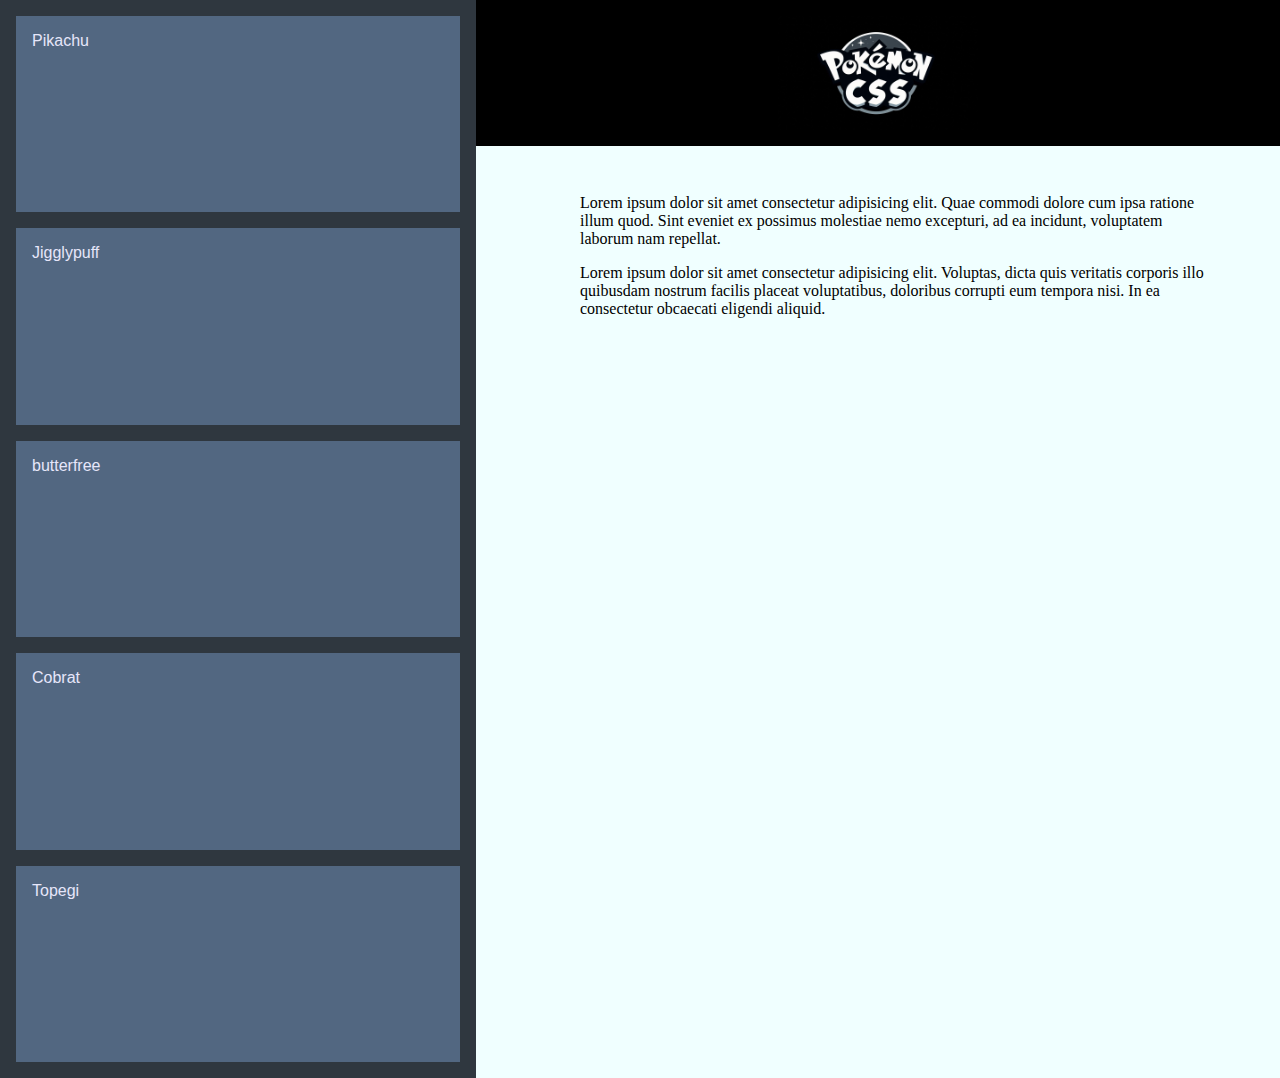
<file: flexgrid-pokemon/index.html>
<!DOCTYPE html>
<html lang="pt-br">
<head>
    <link rel="stylesheet" href="estilos.css">
    <link rel="stylesheet" href="responsividade.css">
    <meta charset="UTF-8">
    <meta name="viewport" content="width=device-width, initial-scale=1.0">
    <title>FlexGrid</title>
</head>
<body>

     <div class="header">
        <img src="./img/Designer (1).jpeg" alt="">
     </div>
     <div class="sidebar">
        <div class="item"><a href="./pokemon-css/pikachu/" target="alvo" rel="noopener noreferrer">Pikachu</a></div>
        <div class="item"><a href="./pokemon-css/jigglypuff/" target="alvo" rel="noopener noreferrer">Jigglypuff</a></div>
        <div class="item"><a href="./pokemon-css/Butterfree/" target="alvo" rel="noopener noreferrer">butterfree</a></div>
        <div class="item"><a href="./pokemon-css/Crobat/" target="alvo" rel="noopener noreferrer">Cobrat</a></div>
        <div class="item"><a href="./pokemon-css/togepi/" target="alvo" rel="noopener noreferrer">Topegi</a></div>
    </div>
    <div class="content">
        <iframe name = "alvo" src="principal.html"
        frameborder="0" scrolling="yes"
        seamless="seamless"
        style="display:block; width:100%;height:100vh;"></iframe>
        <!-- redimensione a janela para mostrar recursos responsivos do css grid e do css flexbox! -->
    </div>

</body>
</html>
</file>
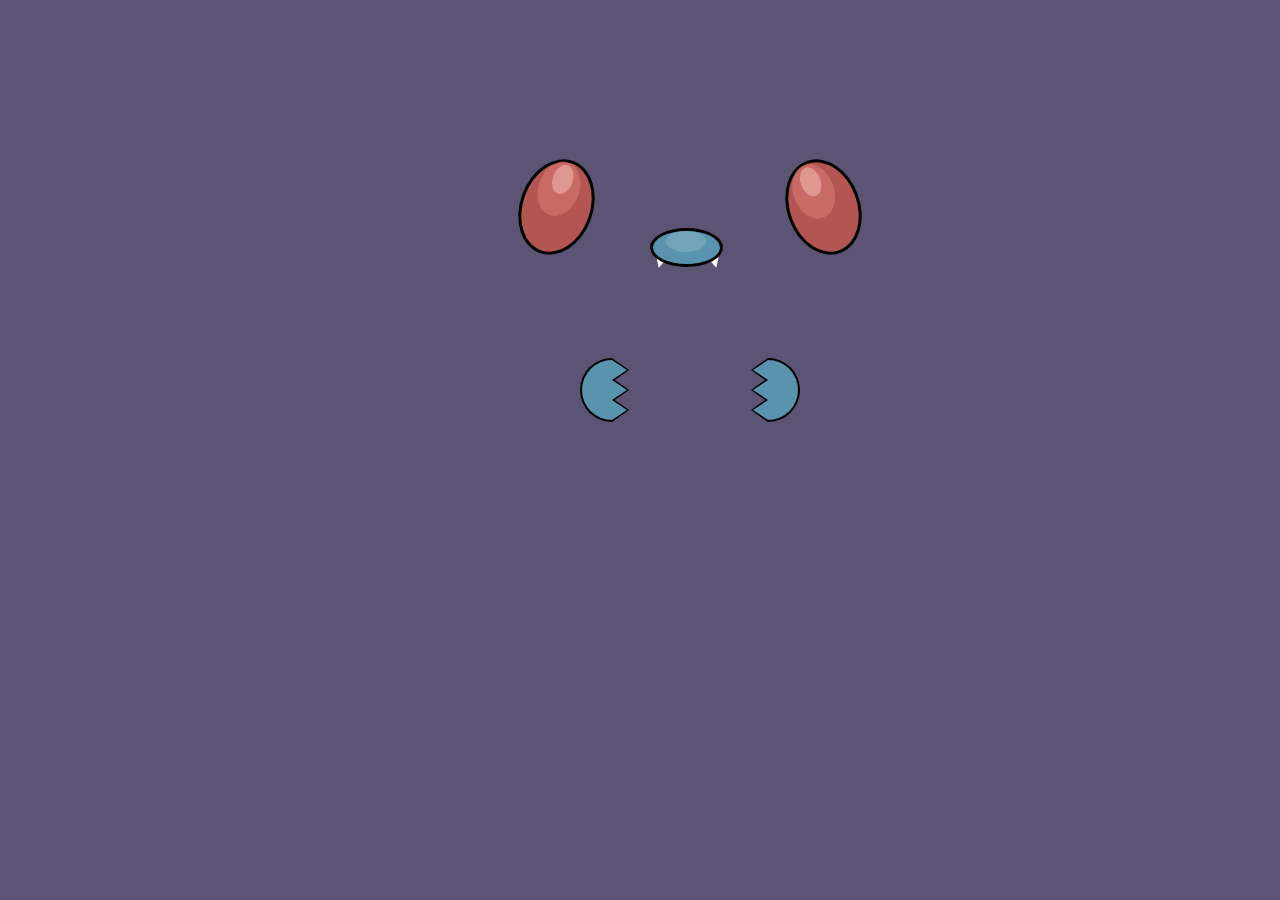
<file: flexgrid-pokemon/pokemon-css/Butterfree/index.html>
<!DOCTYPE html>
<link rel="stylesheet" href="butterfree.css">
<html lang="pt-br">
<head>

    <meta charset="UTF-8">
    <meta name="viewport" content="width=device-width, initial-scale=1.0">
    <title>Document</title>
</head>
<body>
    
<div id="B12">
    <div class="eye left"></div>
    <div class="eye right"></div>
    <div class="nose"></div>
    <div class="tooth left"></div>
    <div class="tooth right"></div>
    <div class="hand left">
        <div class="fingers">
            <div class="shadow"></div>
        </div>
    </div>
    <div class="hand right">
        <div class="fingers">
            <div class="shadow"></div>
        </div>
    </div>
</div>

</body>
</html>
</file>
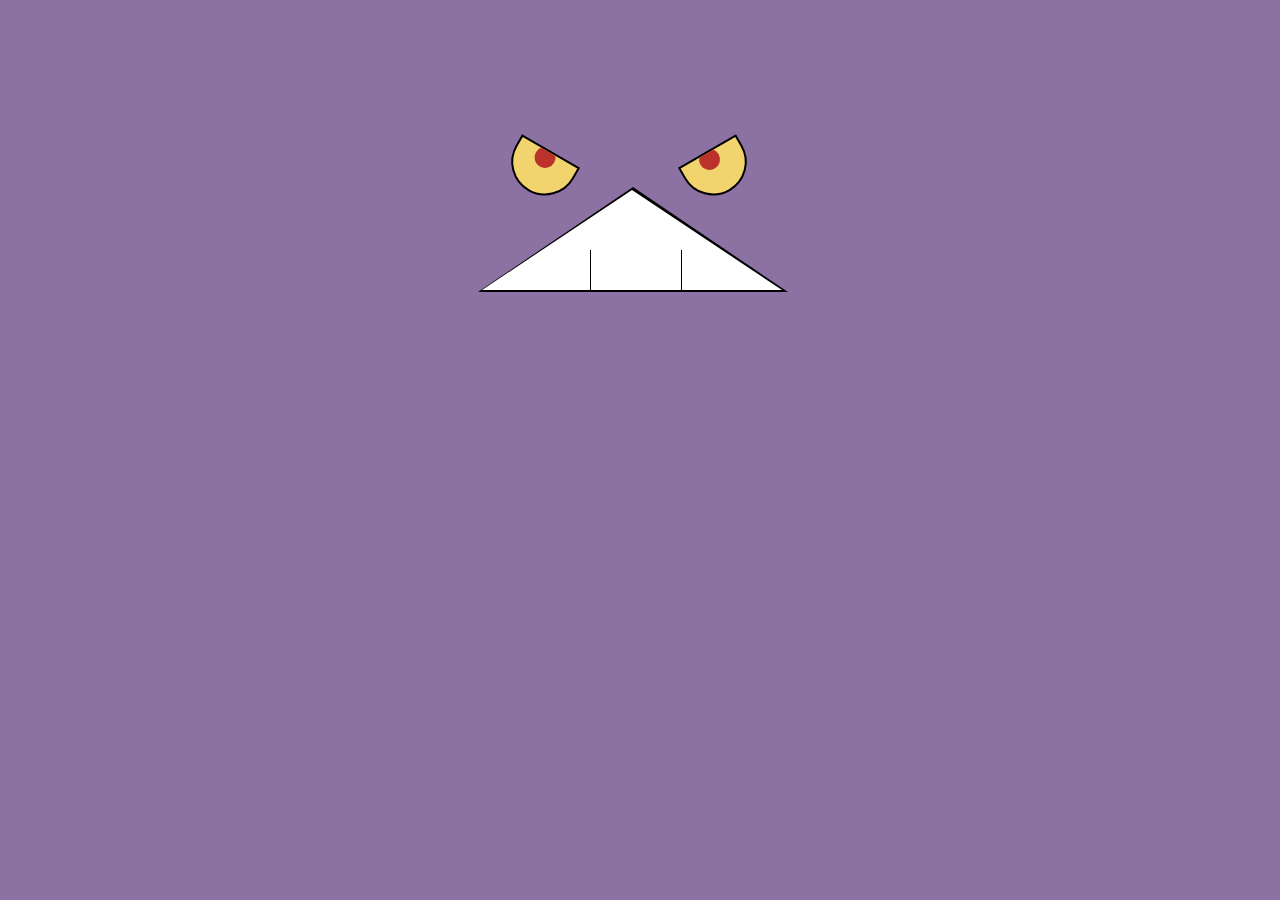
<file: flexgrid-pokemon/pokemon-css/Crobat/index.html>
<!DOCTYPE html>
<html lang="pt-br">
<head>
    <link rel="stylesheet" href="crobat.css">
    <meta charset="UTF-8">
    <meta name="viewport" content="width=device-width, initial-scale=1.0">
    <title>Crobat</title>
</head>
<body>

    <div id="C169">
        <div class="eye left"></div>
        <div class="eye right"></div>
        <div class="mouth">
            <div class="mark left"></div>
            <div class="mark right"></div>
        </div>
    </div>

</body>
</html>
</file>
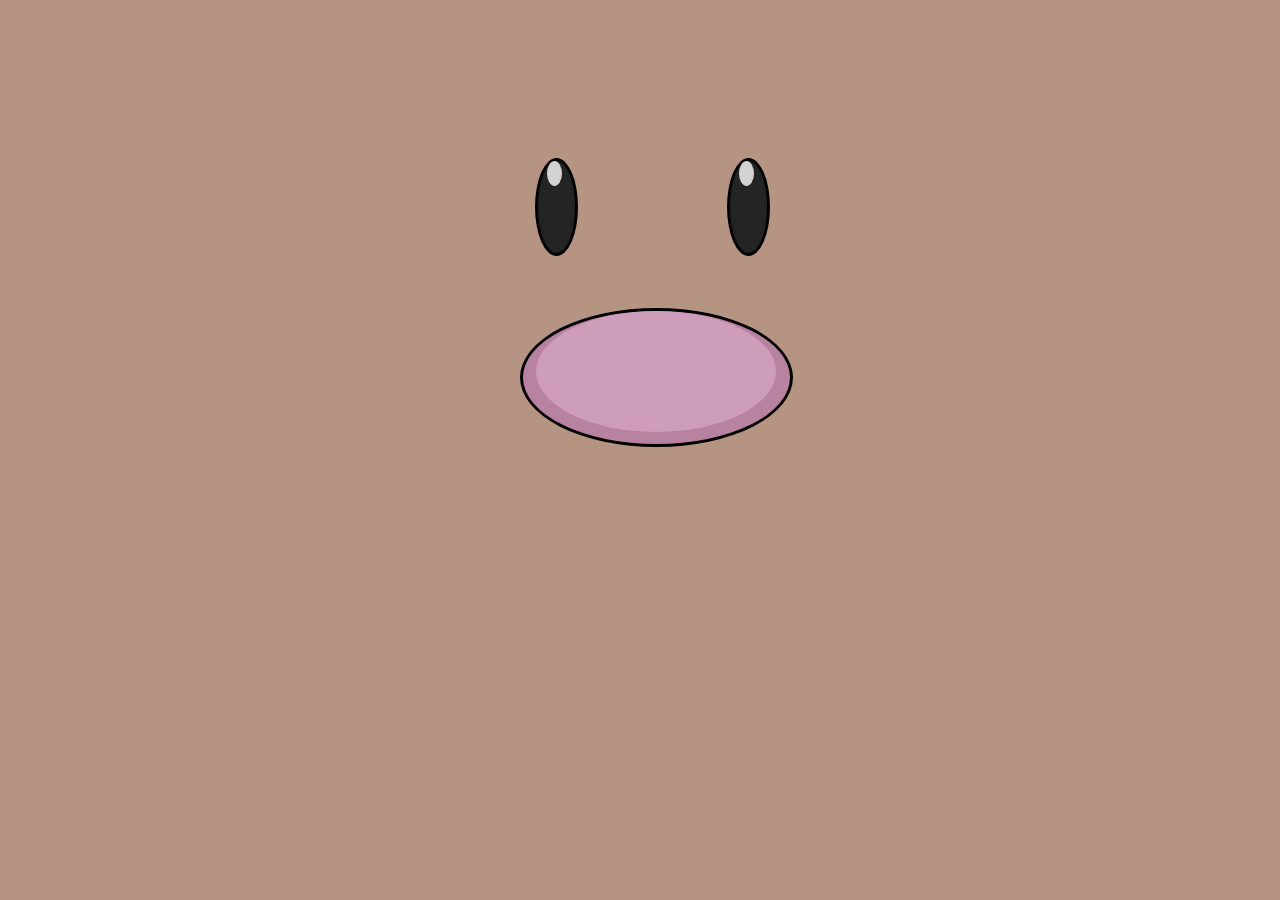
<file: flexgrid-pokemon/pokemon-css/Diglett/index.html>
<!DOCTYPE html>
<html lang="pt-br">
<head>
    <link rel="stylesheet" href="Diglett.css">
    <meta charset="UTF-8">
    <meta name="viewport" content="width=device-width, initial-scale=1.0">
    <title>Diglett</title>
</head>
<body>
    
    <div id="D50">
        <div class="eye left"></div>
        <div class="eye right"></div>
        <div class="nose"></div>
    </div>

</body>
</html>
</file>
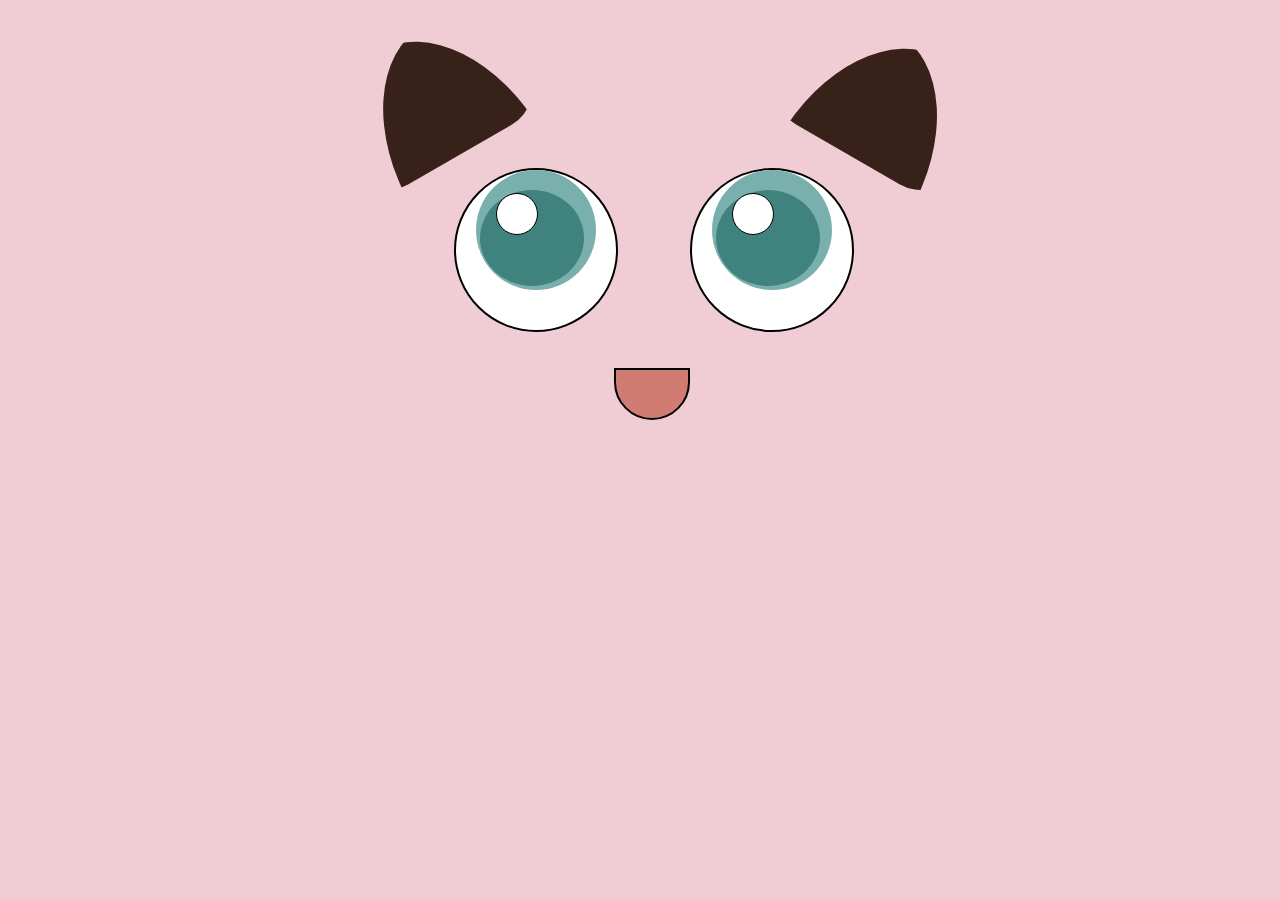
<file: flexgrid-pokemon/pokemon-css/jigglypuff/index.html>
<!DOCTYPE html>
<html lang="pt-br">
<head>
    <link rel="stylesheet" href="jigglypuff.css">
    <meta charset="UTF-8">
    <meta name="viewport" content="width=device-width, initial-scale=1.0">
    <title>jigglypuff</title>
</head>
<body>
    <div id = "J40" >
        <div class = "ear left">
          <div></div>
        </div>
        <div class = "ear right">
          <div></div>
        </div>
        <div class = "eye left">
          <div></div>
        </div>
        <div class="eye right">
          <div></div>
        </div>
        <div class="mouth"></div>
    </div> 
</body>
</html>
</file>
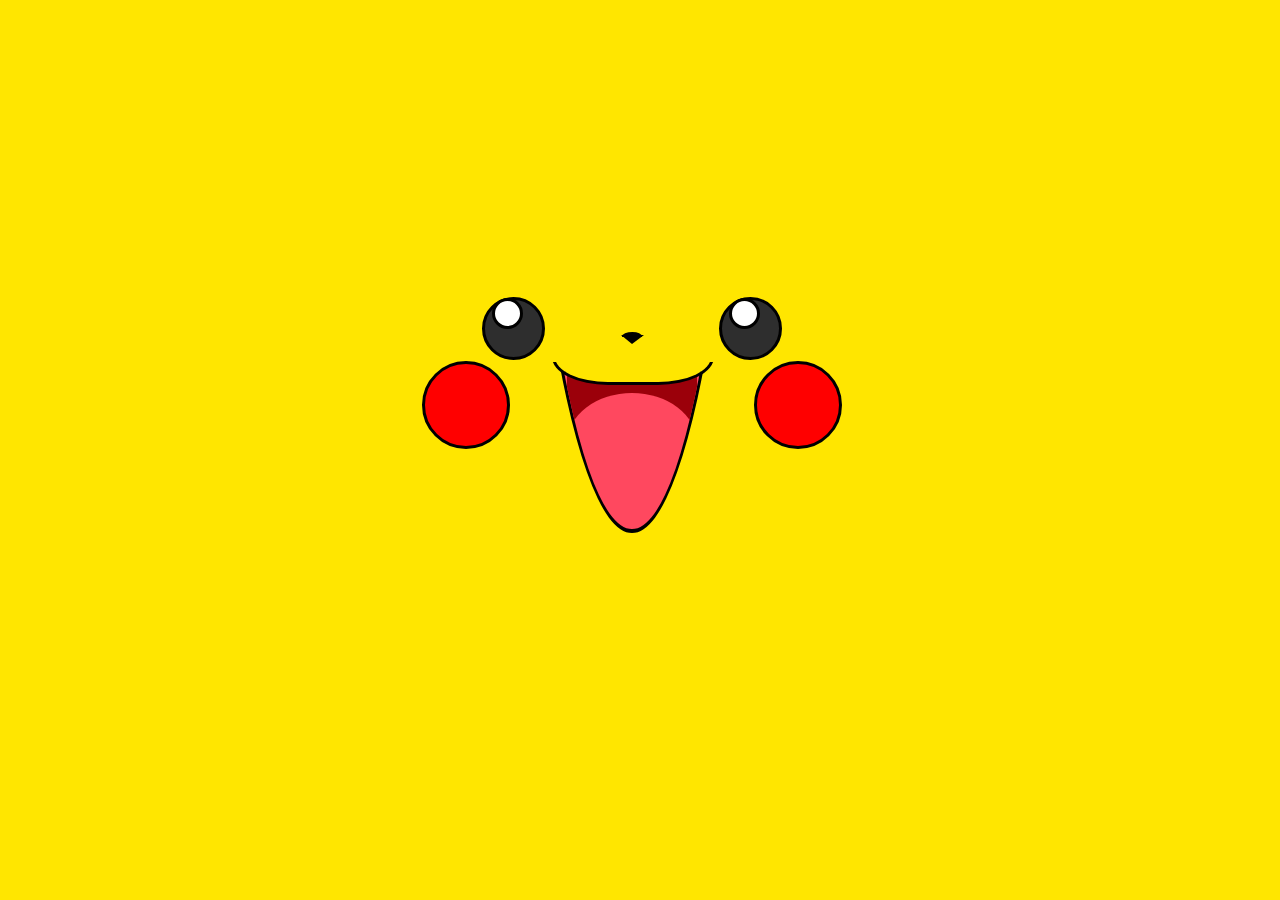
<file: flexgrid-pokemon/pokemon-css/pikachu/index.html>
<!DOCTYPE html>
<html lang="pt-br">
<head>
    <link rel="stylesheet" href="pikachu.css">
    <meta charset="UTF-8">
    <meta name="viewport" content="width=device-width, initial-scale=1.0">
    <title>Pikachu CSS</title>
</head>
<body>
    <div id="pikachu">
        <div class="olho direito"></div>
        <div class="olho esquerdo"></div>
        <div class="nariz"></div>
        <div class="boca">
        <div> </div>
    </div>
    <div class="bochecha esquerda"></div>
    <div class="bochecha direita"></div>
    </div>
</body>
</html>
</file>
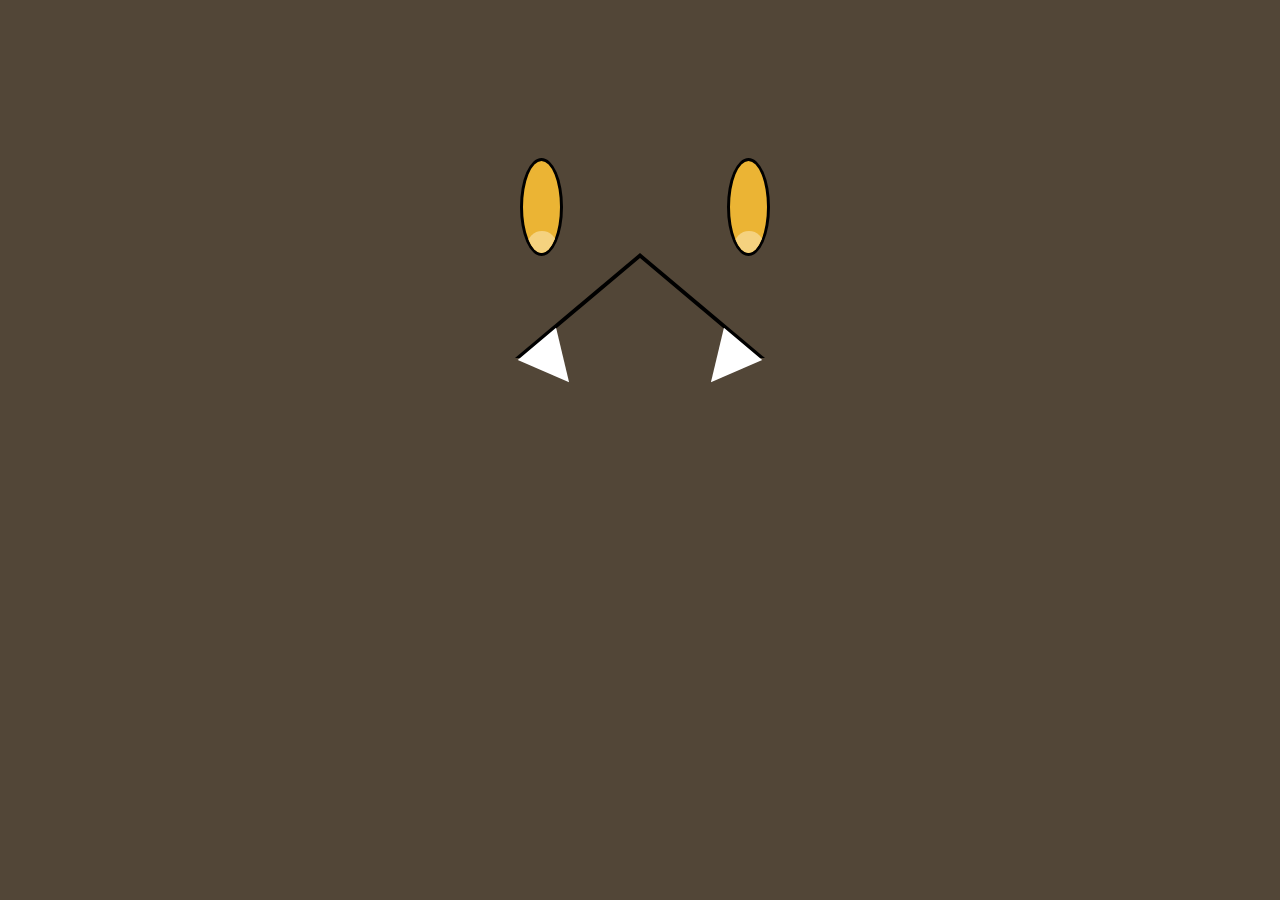
<file: flexgrid-pokemon/pokemon-css/pumpkaboo/index.html>
<!DOCTYPE html>
<html lang="pt-br">
<head>
    <link rel="stylesheet" href="pumpkaboo.css">
    <meta charset="UTF-8">
    <meta name="viewport" content="width=device-width, initial-scale=1.0">
    <title> pumpkaboo</title>
</head>
<body>
    
    <div id = "P710">
        <div class = "left eye"></div>
        <div class = "right eye"></div>
        <div class = "mouth">
          <div class = "tooth left"></div>
          <div class = "tooth right"></div>
        </div>
    </div>
</body>
</html>
</file>
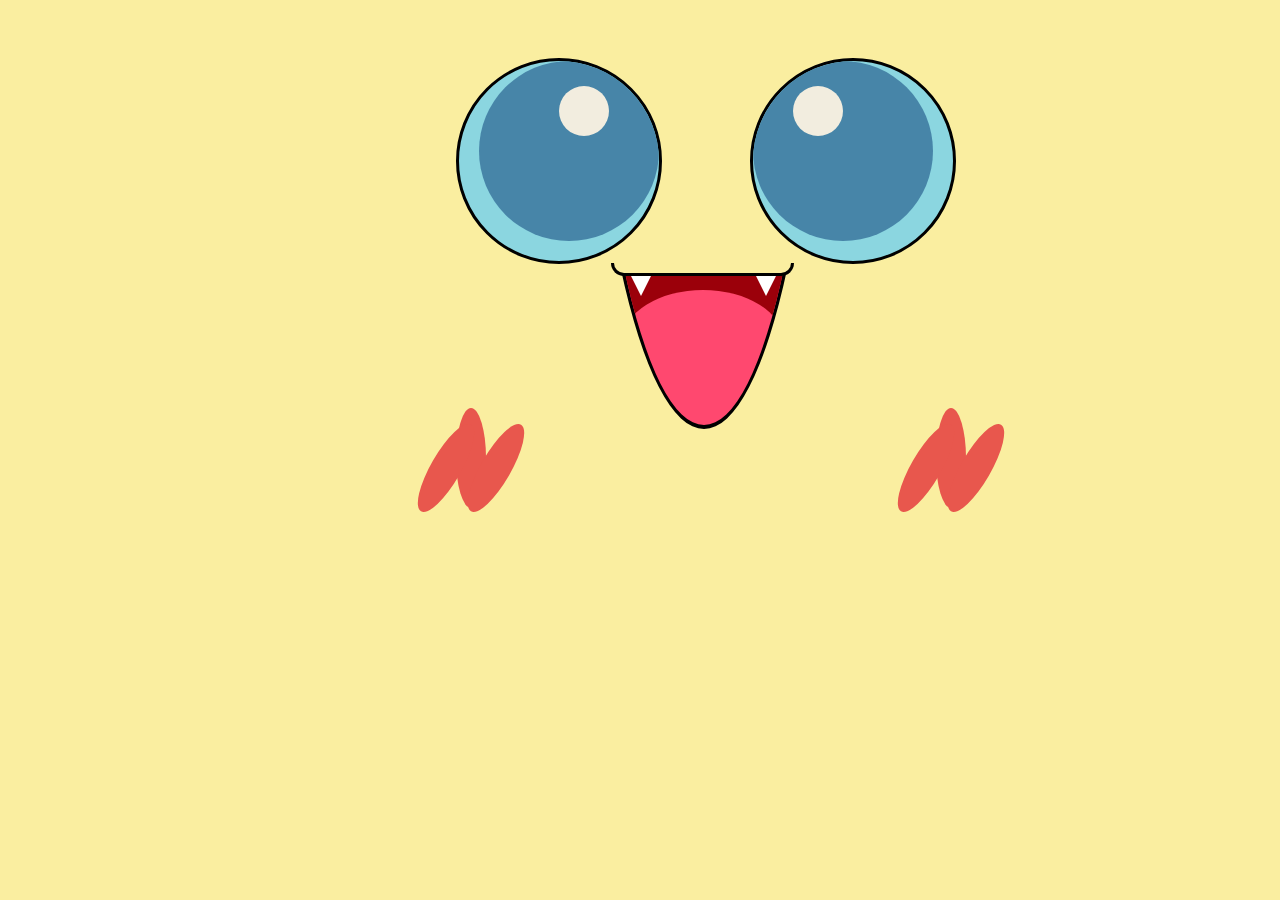
<file: flexgrid-pokemon/pokemon-css/togepi/index.html>
<!DOCTYPE html>
<html lang="pt-br">
<head>
    <link rel="stylesheet" href="topegi.css">

    <meta charset="UTF-8">
    <meta name="viewport" content="width=device-width, initial-scale=1.0">
    <title>topegi</title>
</head>
<body>
    
    <div id = "V494">
        <div class = "eye left"></div>
        <div class = "eye right"></div>
        <div class = "nose"></div>
        <div class = "mouth">
            <div></div>
            </div>
            <div class = "tooth left"></div>
            <div class = "tooth right"></div>
            <div class = "hand left"></div>
            <div class = "hand right"></div>
        </div>
        
        
</body>
</html>
</file>
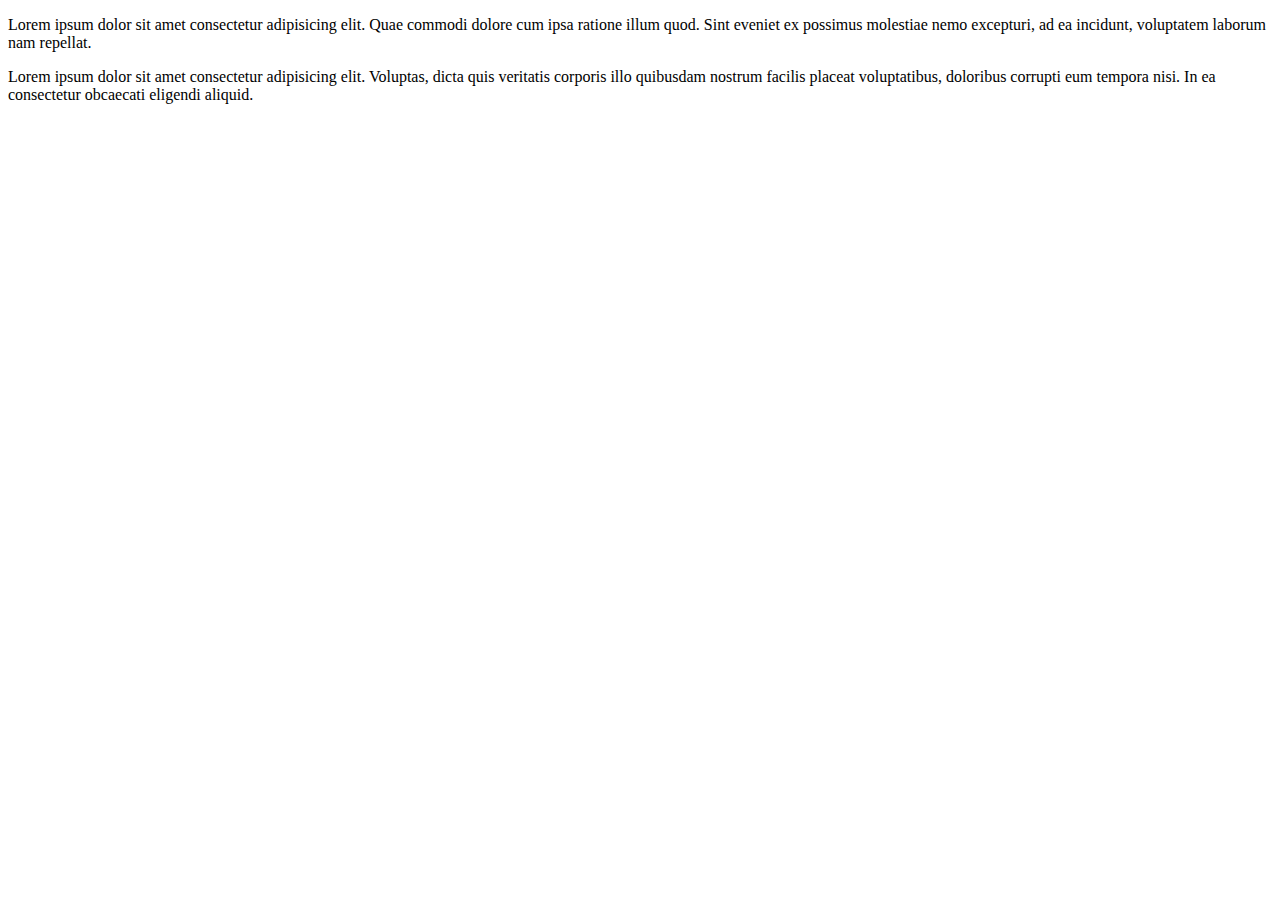
<file: flexgrid-pokemon/principal.html>
<!DOCTYPE html>
<html lang="pt-br">
<head>
    <meta charset="UTF-8">
    <meta name="viewport" content="width=device-width, initial-scale=1.0">
    <title>Document</title>
</head>
<body>
    <p>Lorem ipsum dolor sit amet consectetur adipisicing elit. Quae commodi dolore cum ipsa ratione illum quod. Sint eveniet ex possimus molestiae nemo excepturi, ad ea incidunt, voluptatem laborum nam repellat.</p>

    <p>Lorem ipsum dolor sit amet consectetur adipisicing elit. Voluptas, dicta quis veritatis corporis illo quibusdam nostrum facilis placeat voluptatibus, doloribus corrupti eum tempora nisi. In ea consectetur obcaecati eligendi aliquid.</p>
    
</body>
</html>
</file>
<file: flexgrid-pokemon/estilos.css>
html, body{
    margin: 0;
    padding: 0;
    height: 100%;
}

body{
    font-family: 'Gill Sans', 'Gill Sans MT', Calibri, 'Trebuchet MS', sans-serif;
    color:black;
    display: grid;
    grid-template-columns: minmax(main-content, 25vw) 1fr;
    grid-template-rows:minmax(main-content, 15vh) 1fr;
    grid-template-areas: 'sidebar header'
                         'sidebar content' ;
}

*{
    zoom: 1;
}

a{
    color:lavender;
    text-decoration: none;
}
a:hover{
    color:rgb(82, 103, 129)
}
/*a:visited = link visitado */
.header{
    background-color:rgb(0, 0, 0);
    color: whitesmoke;
    grid-area:header;
    display:flex;
    justify-content: center;
    align-items: center;

    padding: 1rem;

}

.sidebar{
    background-color:rgb(47, 55, 63);
    grid-area: sidebar;
    display: flex;
    flex-direction: column;
    justify-content: space-evenly;
    padding: 0.5rem;
    overflow: auto;
}

.item{
    flex: 1;
    background-color:rgb(82, 103, 129);
    padding: 1rem;
    margin: 0.5rem;
    height: max-content;
}

.item:hover{
    color:azure;
    background-color:azure;
}

.content{
    background-color:azure;
    color:black;
    grid-area: content;
    padding-left: 6rem;
    padding-right: 4rem;
    padding-top: 2rem;
}

img{
width: 200PX;     /*  Altura da imagem. */
}
</file>
<file: flexgrid-pokemon/responsividade.css>
/*@media é um seletor do CSS que permite definir estilos para cada tipo de mídia. É uma estrutura de código que faz parte do módulo de Media Quieres, que é uma tecnologia CSS que permite estilizar uma página web de acordo com determinadas condições:

-Dimensões de tela
-Relação de aspecto da tela
-Orientação do dispositivo */

@media (max-width: 768px){
    .item {
        flex: 0;
        padding-top: 2.4rem;
        padding-bottom: 2.4rem;
    }
    .sidebar {
        justify-content: flex-start;
    }
    .content {
        padding-left: 2rem;
        padding-right: 1rem;
    }
}

@media (max-width: 480px){
    body{
        grid-template-columns:1fr;
        grid-template-rows:minmax(main-content, 15vh)minmax(min-content, 10vh) 1fr;
        grid-template-areas:'header'
                            'sidebar'
                            'content';
    }
   .sidebar {
    flex-flow:row wrap;
    padding: 10px;
   }
   .item{
    flex:1;
    padding:2%;
    margin:1%;
   }
   .header{
    padding-left: 12%;
   }
}

@media (max-width: 300px){
    .sidebar{
        font-size: 10.5px;
        flex-flow:row nowrap;
        padding: 7%;
    }
    .item{
        flex: 1 1 content;
    }
}
/*@media (max-
</file>
<file: flexgrid-pokemon/pokemon-css/Butterfree/butterfree.css>
body{
    background-color: #5b5475;
    font-size: 100px;
}

#B12{
    position: absolute;
    width: 4em;
    height: 3em;
    left: 25%;
    -webkit-transform: translate(50%, 50%);
    -ms-transform: translate(50%, 50%);
    transform: translate(50%, 50%);
}

.eye{
    width: 0.67em;
    height: 0.92em;
    border: 0.03em solid black;
    background: #b35550;
    border-radius: 100%;
    position: absolute;
}

.eye.right{
    right: 0.6em;
    -webkit-transform: rotate(-20deg);
    -ms-transform: rotate(-20deg);
    transform: rotate(-20deg);
}

.eye.left{
    -webkit-transform: rotate(20deg);
    -ms-transform: rotate(20deg);
    transform: rotate(20deg);
}
.eye::after{
    width: 0.35em;
    height: 0.5em;
    border: 0.03em solid transparent;
    background: #de817a;
    content: "";
    display: block;
    position: absolute;
    border-radius: 100%;
    margin-left: 0.09em;
    opacity: 0.5;
}

.eye::before{
    width: 0.2em;
    height: 0.3em;
    background: #edc6c2;
    content: "";
    display: block;
    position: absolute;
    border-radius: 100%;
    margin-left: 0.2em;
    margin-top: 0.03em;
    opacity: 0.8;
}

.nose{
    width: 0.67em;
    height: 0.33em;
    border: 0.03em solid black;
    background: #5a93ad;
    border-radius: 100%;
    position: absolute;
    margin-top: 0.7em;
    margin-left: 1.3em;
}

.nose::after{
    background-color: #97becc;
    opacity: 0.4;
    width: 0.4em;
    height: 0.21em;
    content:"";
    display: block;
    position: absolute;
    border-radius: 100%;
    margin-left: 0.13em;
}

.tooth{
    width: 0;
    height: 0;
    position: absolute;
    border-right: 0.05em solid transparent;
    border-left: 0.05em solid transparent;
    border-top: 0.1em solid white;
    top: 1em;
    z-index: -1;
}

.tooth.right{
    left: 1.9em;
    -webkit-transform: rotate(-15deg);
    -ms-transform: rotate(-15deg);
    transform: rotate(-15deg);
}

.tooth.left{
    left: 1.35em;
    -webkit-transform: rotate(15deg);
    -ms-transform: rotate(15deg);
    transform: rotate(15deg);
}

.hand{
    position: absolute;
    height: 0.6em;
    width: 0.3em;
    border-radius: 0 0.5em 0.5em 0;
    border-right: 2px solid black;
    border-top: 2px solid black;
    border-bottom: 2px solid black;
    background-color: #5a93ad;
    top: 2em;
}

.hand .fingers,
.hand .fingers::after,
.hand .fingers::before{
    width: 0;
    height: 0;
    position: absolute;
    border-top: 0.1em solid transparent;
    border-bottom: 0.1em solid transparent;
    border-right: 0.15em solid #5a93ad;
}

.hand .fingers{
    right: 0.3em;
}

.hand .fingers::after{
    content: "";
    display: block;
    right: -0.15em;
    top: 0.1em;
}

.hand .fingers::before{
    content: "";
    display: block;
    right: -0.15em;
    top: 0.3em;
}

.hand.left{
    left: 0.6em;
    -webkit-transform: rotate(180deg);
    -ms-transform: rotate(180deg);
    transform: rotate(180deg);
}

.hand.right{
    right: 1.2em;
}

.fingers .shadow,
.fingers .shadow::after,
.fingers .shadow::before{
    width: 0;
    height: 0;
    position: absolute;
    border-top: calc(0.13em - 1px) solid transparent;
    border-bottom: calc(0.13em - 1px) solid transparent;
    border-right: calc(0.18em - 1px) solid black;
    z-index: -1;
}

.fingers .shadow{
    right: -0.15em;
    top: -0.12em;
}

.fingers .shadow::after{
    content: "";
    display: block;
    margin-top: 0.08em;
}

.fingers .shadow::before{
    content: "";
    display: block;
    margin-top: 0.28em;
}
</file>
<file: flexgrid-pokemon/pokemon-css/Crobat/crobat.css>
body{
    background-color: #8c72a3;
    font-size: 70px;
}

#C169{
    position: absolute;
    width: 4em;
    height: 4em;
    left: 30%;
    -webkit-transform: translate(50%, 50%);
    -ms-transform: translate(50%,50%);
    transform: translate(50%, 50%);
}

.eye{
    position: absolute;
    height: .6em;
    width: .9em;
    border-radius: 0 0 .5em .5em;
    border: 2px solid black;
    background-color: #f2d46f;
    overflow: hidden;
}

.eye::after{
    content: '';
        position: absolute;
        display: block;
        width: .3em;
        height: .3em;
    background: #ba322b;
    border-radius: 100%;
    left: 30%;
    top: -10%;
}

.eye.right{
    left: 2.3em;
    -webkit-transform: rotate(-30deg);
    -ms-transform: rotate(-30deg);
    transform: rotate(-30deg);
}

.eye.left{
    right: 3.3em;
    -webkit-transform: rotate(30deg);
    -ms-transform: rotate(30deg);
    transform: rotate(30deg);
}

.mouth{
    position: absolute;
    width: 0;
    height: 0;
    border-style: solid;
    border-width: 0 150px 100px 150px;
    border-color: transparent transparent white transparent;
    top: .6em;
    left: -.6em;
    -moz-box-shadow: inset 0 0 10px #000000;
    -webkit-box-shadow: inset 0 0 10px #000000;
    box-shadow: inset 0 0 10px #000000;
}

.mouth::before{
    content: '';
    position: absolute;
    width: 0;
    height: 0;
    border-style: solid;
    border-width: 0 155px 105px 155px;
    border-color: transparent transparent black transparent;
    z-index: -1;
    left: -2.2em;
    top: -.05em;
}

.mouth .mark{
    position: absolute;
    width: .5em;
    height: .6em;
    border-left: .02em solid black;
    top: .85em;
    left: -.6em;
}

.mark.left{
    margin-left: 1.3em;
}
</file>
<file: flexgrid-pokemon/pokemon-css/Diglett/Diglett.css>
body{
    background-color: #b59581;
    font-size: 100px;
}

#D50{
    position: absolute;
    width: 4em;
    height: 3em;
    left: 25%;
    -webkit-transform: translate(50%, 50%);
    -ms-transform: translate(50%, 50%);
    transform: translate(50%, 50%);
}

.eye{
    width: 0.37em;
    height: 0.92em;
    border: 0.03em solid black;
    background: #242424;
    border-radius: 100%;
    position: absolute;
}

.eye.right{
    right: 1.5em;
}

.eye.left{
    left: 0.15em;
}

.eye:after{
    width: 0.15em;
    height: 0.25em;
    background: white;
    content: "";
    display: block;
    position: absolute;
    border-radius: 100%;
    margin-left: 0.09em;
    opacity: 0.8;
}

.nose{
    width: 2.67em;
    height: 1.33em;
    border: 0.03em solid black;
    background: #b882a1;
    border-radius: 100%;
    position: absolute;
    margin-top: 1.5em;
}

.nose:after{
    background-color: #e3b8d3;
    opacity: 0.5;
    width: 2.4em;
    height: 1.21em;
    content: "";
    display: block;
    position: absolute;
    border-radius: 100%;
    margin-left: 0.13em;
}
</file>
<file: flexgrid-pokemon/pokemon-css/jigglypuff/jigglypuff.css>
body{
    background-color: #f0ccd4;
    font-size: 80px;
}

#J40{
    position: absolute;
    width: 4em;
    height: 4em;
    left: 23%;
    -webkit-transform: translate(50%, 50%);
    -ms-transform: translate(50%, 50%);
    transform: translate(50%, 50%);
}

.eye{
    width: 2em;
    height: 2em;
    border: .03em solid black;
    background: white;
    border-radius: 100%;
    position: absolute;
}

.eye.right{
    right: -1em;
}

.eye.left{
    z-index: 1;
}

.eye::after{
    width: 1.5em;
    height: 1.5em;
    border: 0em solid black;
    background: #79b0ad;
    content: '';
    display: block;
    position: absolute;
    border-radius: 100%;
    margin-left: .25em;
    margin-top: .25;
}

.eye::before {
    width: 1.3em;
    height: 1.2em;
    background: #40827e;
    content: '';
    display: block;
    position: absolute;
    border-radius: 100%;
    margin-left: .3em;
    margin-top: .25em;
    z-index: 1;
}

.eye > div{
    width: .5em;
    height: .5em;
    border: .02em solid black;
    background: white;
    border-radius: 100%;
    position: absolute;
    z-index: 1;
    margin-left: .5em;
    margin-top: .29em;
}

.mouth{
    position: absolute;
    height: .6em;
    width: .9em;
    border-radius: 0 0 .5em .5em;
    border: 2px solid black;
    background-color: #d17c73;
    top: 2.5em;
    left: 2em;
    overflow: hidden;
}

.mouth::after{
    content: '';
    position: absolute;
    display: block;
    width: .9em;
    height: .6em;
    box-shadow: 0 - .3em 0 #9b000a;
    border-top-left-radius: 100%;
    border-top-right-radius: 100%;
    opacity: 0.3;
}

.ear.right{
    left: 4.3em;
    border-radius: 20%;
    -webkit-transform: rotate(30deg);
    -ms-transform: rotate(30deg);
    transform: rotate(30deg);
}

.ear.left{
    right: 3.3em;
    border-radius: 20%;
    -webkit-transform: rotate(-30deg);
    -ms-transform: rotate(-30deg);
    transform: rotate(-30deg);
}

.ear {
    position: absolute;
    width: 200px;
    height: 200px;
    border-radius: 50%;
    background-color: none;
    overflow: hidden;
    top: -2.5em;
}

.ear div{
    position: absolute;
    width: 200px;
    height: 150%;
    top: 35%;
    left: 16%;
    border-radius: 50%;
    overflow: hidden;
}

.ear div::after{
    content: "";
    position: absolute;
    width: 100%;
    height: 100%;
    right: 25%;
    background-color: #382119;
    border-radius: 50%;
}
</file>
<file: flexgrid-pokemon/pokemon-css/pikachu/pikachu.css>
body{
    background-color: #ffe600;
    font-size: 100PX;
}

#pikachu{
    position:absolute;
    width: 4.2em;
    height: 2.35em;
    left:33%;
    top:33%;
}
.olho{
    width: .57em;
    height: .57em;
    border: .03em solid black;
    background: #2e2e2e;
    border-radius: 100%;
    position:absolute;
    margin-left: .6em;
}
.olho:after {
    width: .25em;
    height: .25em;
    border: .03em solid black;
    background: #fff;
    content: '';
    display:block;
    position: absolute;
    border-radius: 100%;
    margin-left: .07em;
    margin-top: -.02em;
}  
.olho.direito {
    right: .6em;
}
.nariz {
    position:absolute;
    margin: .3em calc(50% - .11em);
    margin-top: .38em;
    width: 0;
    height: 0;
    z-index: 1;
    border-top: .09em solid black;
    border-left: .11em solid transparent;
    border-right: .12em solid transparent;
    box-shadow: 0 - .01em 0 black;

}
.nariz:before {
    content: '';
    display: block;
    position: absolute;
    width: .20em;
    height: .05em;
    background: black;
    border-top-left-radius: .12em .05em;
    border-top-right-radius: .11em .05em;
    margin-top: -.12em;
    margin-left: -.10em;
}
.boca{
    position: absolute;
    width: 2.28em;
    height: 1.8em;
    margin-top: .65em;
    margin-left: calc(50% - 1.18em);
    overflow: hidden;
}
.boca:after{
    content: '';
    display: block;
    position: absolute;
    width: .8em;
    height: .25em;
    background: #ffe600;
    border: .03em solid black;
    border-top: none;
    border-left: none;
    right: .28em;
    top: -.05em;
    border-bottom-right-radius: .6em .3em;
    box-shadow: 0 -.1em 0 #ffe600, -.05 -.03em 0 #ffe600;
}

.boca:before {
    content: '';
    display: block;
    position: absolute;
    width: .8em;
    height: .25em;
    background: #ffe600;
    border: .03em solid black;
    border-top: none;
    border-right: none;
    left: .38em;
    top: -.05em;
    border-bottom-left-radius: .6em .3em;
    box-shadow: 0 -.1em 0 #ffe600, -.05 -.03em 0 #ffe600;
    z-index: 1;
}
.boca>div {
    position: absolute;
    background: #FF485F;
    width: 2.28em;
    height: 8em;
    border: .04em solid black;
    border-bottom-left-radius: 1.18em 8em;
    border-bottom-right-radius: 1.18em 8em;
    margin-top: -6.37em;
    overflow: hidden;
}

.boca>div:after {
    content: '';
    position: absolute;
    display: block;
    width: 1.3em;
    height: 1.0em;
    box-shadow: 0 -.7em 0 #9B000A;
    bottom: .36em;
    margin-left: .49em;
    border-top-left-radius: 100%;
    border-top-right-radius: 100%;
}
.bochecha {
    width: .82em;
    height: .82em;
    border: .03em solid black;
    border-radius: 100%;
    position: absolute;
    margin-top: 4.0rem;
    background: #f00
}
.bochecha.direita {
    right: 0;
}
</file>
<file: flexgrid-pokemon/pokemon-css/pumpkaboo/pumpkaboo.css>
body{
    background: #524637;
    font-size: 100px;
}

#P710{
    position: absolute;
    width: 4em;
    height: 3em;
    left: 25%;
    -webkit-transform: translate(50%, 50%);
    -ms-transform: translate(50%, 50%);
    transform: translate(50%, 50%);
}

.eye{
    width: .37em;
    height: .92em;
    border: .03em solid black;
    background: #ebb434;
    border-radius: 100%;
    position: absolute;
    overflow: hidden;
}

.eye.right{
    right: 1.5em;
}

.eye.left{
    z-index: 1;
}

.eye::after{
    width: .3em;
    height: .3em;
    background: #f5d27f;
    content: '';
    display: block;
    position: absolute;
    border-radius: 100%;
    margin-left: .04em;
    margin-top: .7em;
}

.mouth{
    position: absolute;
    width: 0;
    height: 0;
    border-style: solid;
    border-width: 0 120px 101px 120px;
    border-color: transparent transparent #524637 transparent;
    top: 1em;
    left: -0..5em;
}

.mouth::before{
    content: '';
    position: absolute;
    width: 0;
    height: 0;
    border-style: solid;
    border-width: 0 125px 105px 125px;
    border-color: transparent transparent black transparent;
    z-index: -1;
    left: -1.25em;
    top: -.05em;
}

.tooth{
    width: 0;
    height: 0;
    position: absolute;
    border-right: .25em solid transparent;
    border-left: .25em solid transparent;
    border-top: .5em solid white;
    top: .8em;
    z-index: 1;
}

.tooth.right{
    left: .62em;
    -webkit-transform: rotate(40deg);
    -ms-transform: rotate(40deg);
    transform: rotate(40deg);
}

.tooth.left{
    right: .62em;
    -webkit-transform: rotate(-40deg);
    -ms-transform: rotate(-40deg);
    transform: rotate(-40deg);
}
</file>
<file: flexgrid-pokemon/pokemon-css/togepi/topegi.css>
body{
    background-color: #faeea0;
    font-size: 100px;
}

#V494{
    position: absolute;
    width: 4em;
    height: 1em;
    left: 20%;
    -webkit-transform: translate(50%, 50%);
    -ms-transform: translate(50%, 50%);
    transform: translate(50%, 50%);
}

.eye{
    width: 2em;
    height: 2em;
    border: 0.03em solid black;
    background: #8bd6e0;
    border-radius: 100%;
    position: absolute;
    overflow: hidden;
}

.eye.right{
    right: -1em;
}

.eye.left::after,
.eye.right::after{
    width: 1.8em;
    height: 1.8em;
    border: 0em solid black;
    background: #4785a8;
    content: "";
    display: block;
    position: absolute;
    border-radius: 100%;
}

.eye.left::after{
    margin-left: 0.2em;
}

.eye.left::before,
.eye.right::before{
    width: 0.5em;
    height: 0.5em;
    background: #f2eddf;
    content: "";
    display: block;
    position: absolute;
    border-radius: 100%;
    margin-top: 0.25em;
    z-index: 1;
}

.eye.left::before{
    margin-left: 1em;
}

.eye.right::before{
    margin-left: 0.4em;
}

.nariz{
    width: 0.23em;
    height: 0.03em;
    border: 0.03em solid black;
    background: black;
    border-radius: 100%;
    position: absolute;
    margin-top: 1.7em;
    margin-left: 2.3em;
}

.nariz:hover{
    -ms-animation: squeeze 0.3s infinite ease;
    -webkit-animation: squeeze 0.3s infinite ease;
    -moz-animation: squeeze 0.3s infinite ease;
    animation: squeeze 0.3s infinite ease;
}

.mouth{
    position: absolute;
    width: 2.28em;
    height: 1.8em;
    margin-top: 2em;
    margin-left: 1.3em;
    overflow: hidden;
}

.mouth::after ,
.mouth::before{
    content: "";
    display: block;
    position: absolute;
    width: 0.9em;
    height: 0.1em;
    background: #faeea0;
    border: 0.03em solid black;
    border-top: none;
    top: 0.05em;
    box-shadow: 0 -0.1em 0 #faeea0;
}

.mouth::after{
    border-left: none;
    right: 0.2em;
    border-bottom-right-radius: 0.2em 0.2em;
}

.mouth::before{
    border-right: none;
    left: 0.25em;
    border-bottom-left-radius: 0.2em 0.2em;
    z-index: 1;
}

.mouth > div {
    position: absolute;
    background: #ff486f;
    width: 2.28em;
    height: 8em;
    border: 0.04em solid black;
    border-bottom-left-radius: 1.5em 7em;
    border-bottom-right-radius: 1.5em 7em;
    margin-top: -6.37em;
    overflow: hidden;
}

.mouth > div:after{
    content: "";
    position: absolute;
    display: block;
    width: 1.6em;
    height: 1em;
    box-shadow: 0 -0.7em 0 #9b000a;
    bottom: 0.35em;
    margin-left: 0.33em;
    border-top-left-radius: 100%;
    border-top-right-radius: 100%;
}

.tooth{
    width: 0;
    height: 0;
    position: absolute;
    border-right: 0.1em solid transparent;
    border-left: 0.1em solid transparent;
    border-top: 0.2em solid white;
    top: 2.175em;
    z-index: 1;
}

.tooth.right{
    left: 3em;
}

.tooth.left{
    left: 1.75em;
}

.hand,
.hand::after,
.hand::before{
    width: 0.3em;
    height: 1em;
    border: 0em solid black;
    background: #e8574d;
    border-radius: 100%;
    position: absolute;
}

.hand::after,
.hand::before{
    content: "";
    left: -0.25em;
    top: 0.1em;
}

.hand{
    margin-top: 3.5em;
}

.hand::before{
    margin-left: 0.5em;
    -webkit-transform: rotate(30deg);
    -ms-transform: rotate(30deg);
    transform: rotate(30deg);
}

.hand::after{
    -webkit-transform: rotate(-30deg);
    -ms-transform: rotate(-30deg);
    transform: rotate(30deg);
}

.hand.left{
    margin-left: 4.8em;
}

@keyframes squeeze{
    0%{
        transform: scaleY(0.75);
    }
    25%{
        transform: scaleY(0.75);
    }
    50%{
        transform: scaleY(0.75);
    }
    75%{
        transform: scaleY(0.75);
    }
    100%{
        transform: scaleY(1);
    }
}

@-ms-keyframes squeeze{
    0%{
        -ms-transform: scaleY(0.75)
    }
    25%{
        -ms-transform: scaleY(0.75);
    }
    50%{
        -ms-transform: scaleY(0.75);
    }
    75%{
        -ms-transform: scaleY(0.75);
    }
    100%{
        -ms-transform: scaleY(1);
    }
}

@-moz-keyframes squeeze{
    0%{
        -moz-transform: scaleY(0.75);
    }
    25%{
        -moz-transform: scaleY(0.75);
    }
    50%{
        -moz-transform: scaleY(0.75);
    }
    75%{
        -moz-transform: scaleY(0.75);
    }
    100%{
        -moz-transform: scaleY(1);
    }
}

@-webkit-keyframes squeeze{
    0%{
        -webkit-transform: scaleY(0.75);
    }
    25%{
        -webkit-transform: scaleY(0.75);
    }
    50%{
        -webkit-transform: scaleY(0.75);
    }
    75%{
        -webkit-transform: scaleY(0.75);
    }
    100%{
        -webkit-transform: scaleY(1);
    }
}
</file>
